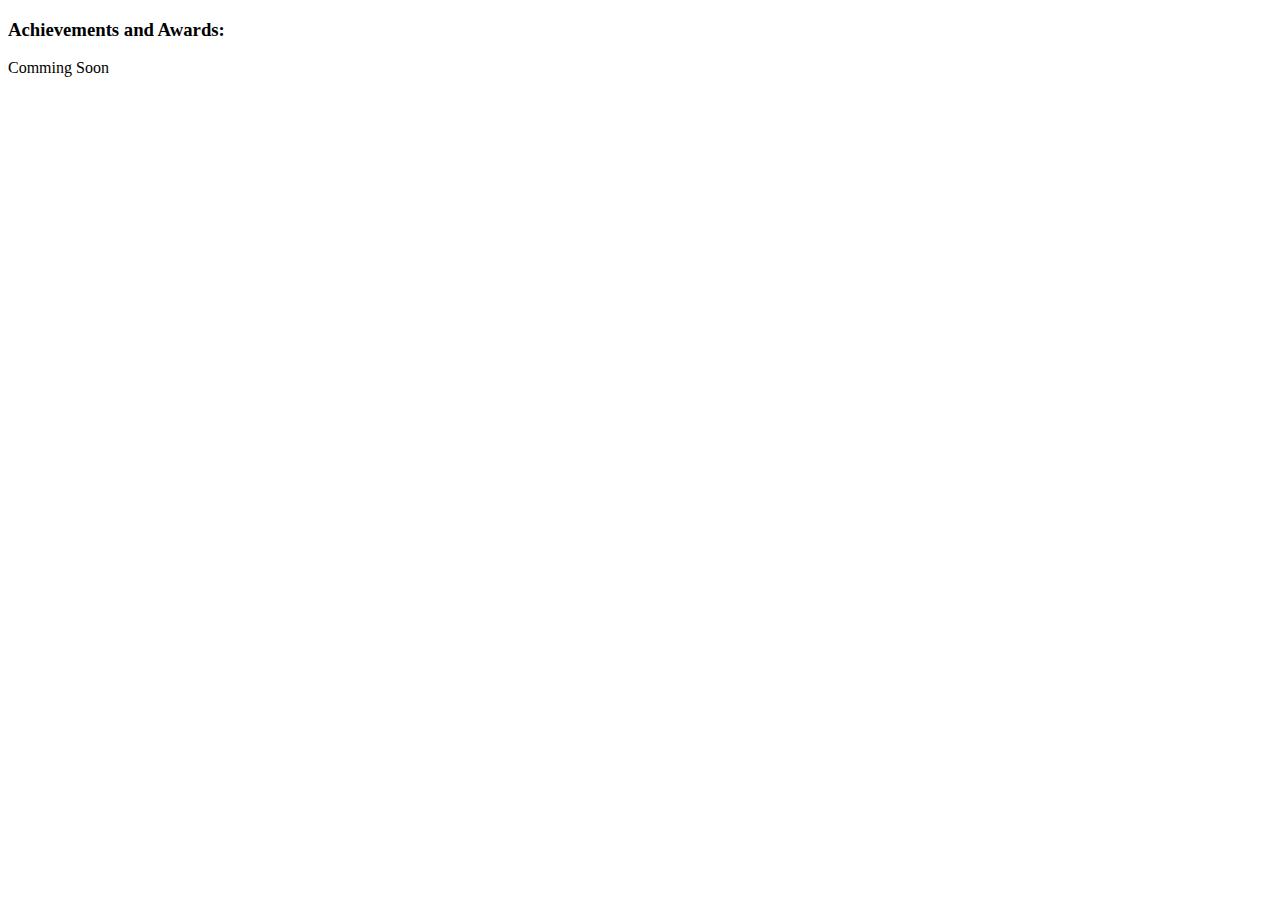
<file: UP_Education_Department/Achievements and Awards.html>
<!DOCTYPE html>
<html lang="en">
<head>
    <meta charset="UTF-8">
    <meta name="viewport" content="width=device-width, initial-scale=1.0">
    <title>Achievements and Awards</title>
</head>
<body>
    <h3>Achievements and Awards:</h3>
    <p>Comming Soon</p>
</body>
</html>
</file>
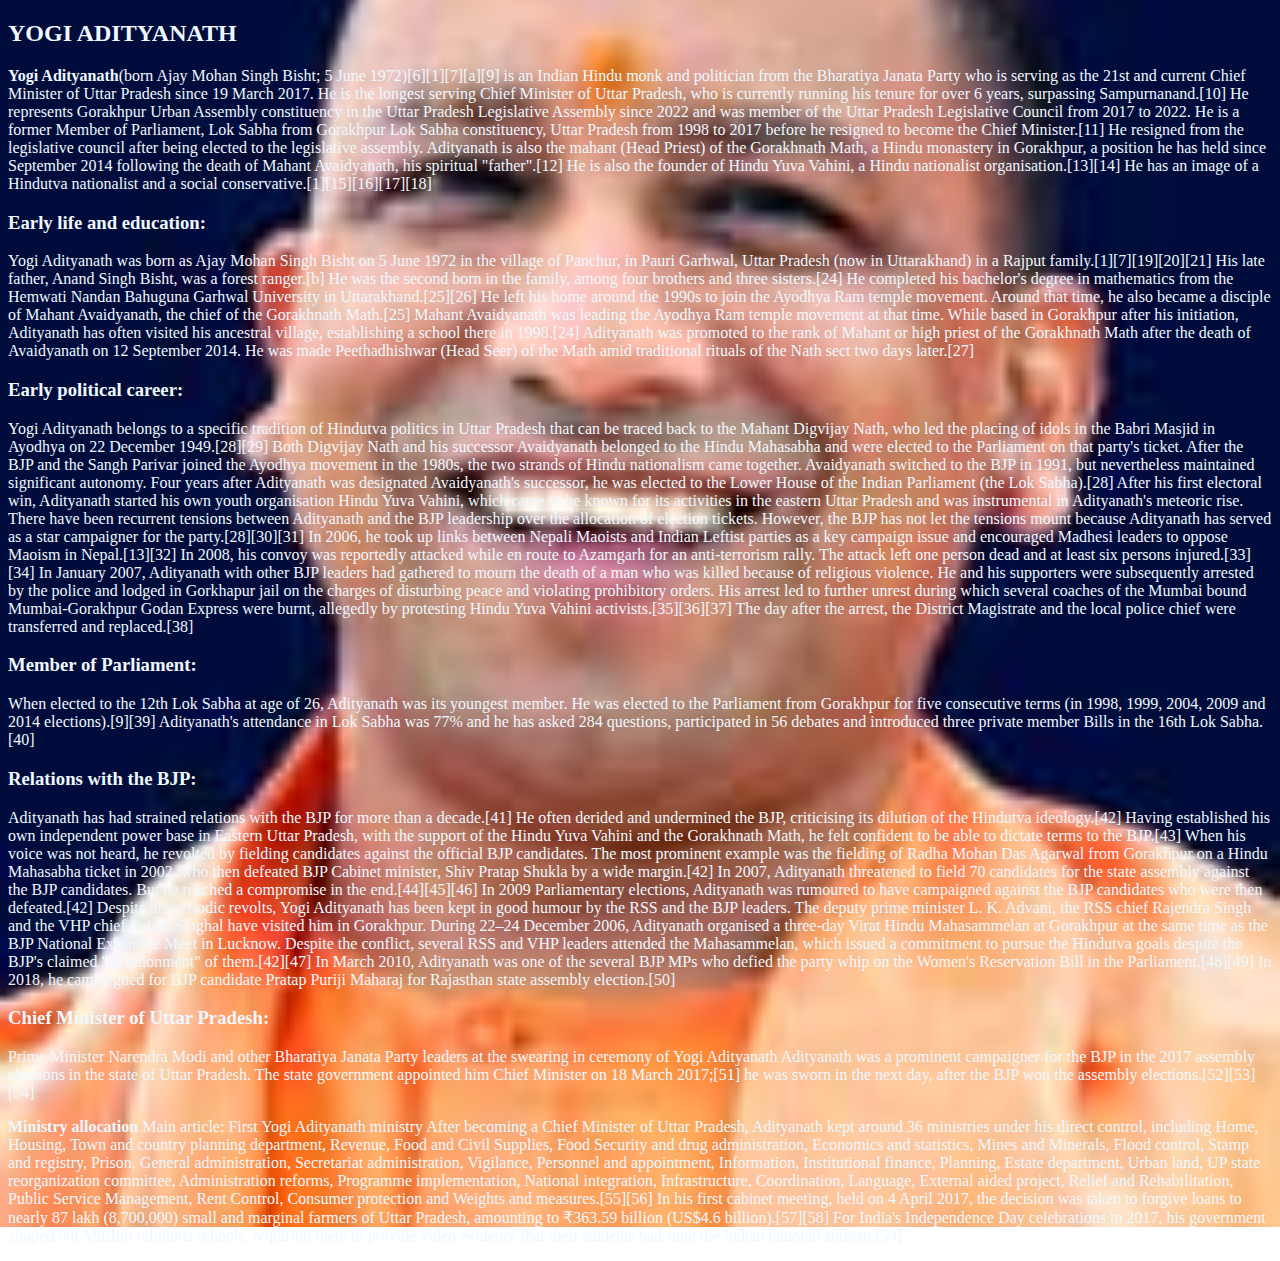
<file: UP_Education_Department/cm.html>
<!DOCTYPE html>
<html lang="en">
<head>
    <meta charset="UTF-8">
    <meta name="viewport" content="width=device-width, initial-scale=1.0">
    <title>About CM</title>
    <style>
body {
    background-image: url('cm.jpg');
    background-size: cover;
    background-position: center;
    background-repeat: no-repeat;
    background-attachment: fixed;
    color: aliceblue;
}
</style>
</head>

<body>
    <h2>YOGI ADITYANATH</h2>
    <p> <b>Yogi Adityanath</b>(born Ajay Mohan Singh Bisht;</b> 5 June 1972)[6][1][7][a][9] is an Indian Hindu monk and politician from the Bharatiya Janata Party who is serving as the 21st and current Chief Minister of Uttar Pradesh since 19 March 2017. He is the longest serving Chief Minister of Uttar Pradesh, who is currently running his tenure for over 6 years, surpassing Sampurnanand.[10] He represents Gorakhpur Urban Assembly constituency in the Uttar Pradesh Legislative Assembly since 2022 and was member of the Uttar Pradesh Legislative Council from 2017 to 2022. He is a former Member of Parliament, Lok Sabha from Gorakhpur Lok Sabha constituency, Uttar Pradesh from 1998 to 2017 before he resigned to become the Chief Minister.[11] He resigned from the legislative council after being elected to the legislative assembly.

        Adityanath is also the mahant (Head Priest) of the Gorakhnath Math, a Hindu monastery in Gorakhpur, a position he has held since September 2014 following the death of Mahant Avaidyanath, his spiritual "father".[12] He is also the founder of Hindu Yuva Vahini, a Hindu nationalist organisation.[13][14] He has an image of a Hindutva nationalist and a social conservative.[1][15][16][17][18]</p>
        
        <h3>Early life and education:</h3> 
        Yogi Adityanath was born as Ajay Mohan Singh Bisht on 5 June 1972 in the village of Panchur, in Pauri Garhwal, Uttar Pradesh (now in Uttarakhand) in a Rajput family.[1][7][19][20][21] His late father, Anand Singh Bisht, was a forest ranger.[b] He was the second born in the family, among four brothers and three sisters.[24] He completed his bachelor's degree in mathematics from the Hemwati Nandan Bahuguna Garhwal University in Uttarakhand.[25][26]
        
        He left his home around the 1990s to join the Ayodhya Ram temple movement. Around that time, he also became a disciple of Mahant Avaidyanath, the chief of the Gorakhnath Math.[25] Mahant Avaidyanath was leading the Ayodhya Ram temple movement at that time. While based in Gorakhpur after his initiation, Adityanath has often visited his ancestral village, establishing a school there in 1998.[24]
        
        Adityanath was promoted to the rank of Mahant or high priest of the Gorakhnath Math after the death of Avaidyanath on 12 September 2014. He was made Peethadhishwar (Head Seer) of the Math amid traditional rituals of the Nath sect two days later.[27]<br>
        <h3>Early political career:</h3>
       <p> Yogi Adityanath belongs to a specific tradition of Hindutva politics in Uttar Pradesh that can be traced back to the Mahant Digvijay Nath, who led the placing of idols in the Babri Masjid in Ayodhya on 22 December 1949.[28][29] Both Digvijay Nath and his successor Avaidyanath belonged to the Hindu Mahasabha and were elected to the Parliament on that party's ticket. After the BJP and the Sangh Parivar joined the Ayodhya movement in the 1980s, the two strands of Hindu nationalism came together. Avaidyanath switched to the BJP in 1991, but nevertheless maintained significant autonomy. Four years after Adityanath was designated Avaidyanath's successor, he was elected to the Lower House of the Indian Parliament (the Lok Sabha).[28]
        
        After his first electoral win, Adityanath started his own youth organisation Hindu Yuva Vahini, which came to be known for its activities in the eastern Uttar Pradesh and was instrumental in Adityanath's meteoric rise. There have been recurrent tensions between Adityanath and the BJP leadership over the allocation of election tickets. However, the BJP has not let the tensions mount because Adityanath has served as a star campaigner for the party.[28][30][31]
        
        In 2006, he took up links between Nepali Maoists and Indian Leftist parties as a key campaign issue and encouraged Madhesi leaders to oppose Maoism in Nepal.[13][32] In 2008, his convoy was reportedly attacked while en route to Azamgarh for an anti-terrorism rally. The attack left one person dead and at least six persons injured.[33][34]
        
        In January 2007, Adityanath with other BJP leaders had gathered to mourn the death of a man who was killed because of religious violence. He and his supporters were subsequently arrested by the police and lodged in Gorkhapur jail on the charges of disturbing peace and violating prohibitory orders. His arrest led to further unrest during which several coaches of the Mumbai bound Mumbai-Gorakhpur Godan Express were burnt, allegedly by protesting Hindu Yuva Vahini activists.[35][36][37] The day after the arrest, the District Magistrate and the local police chief were transferred and replaced.[38]</p>
        
        <h3>Member of Parliament:</h3>
       <p> When elected to the 12th Lok Sabha at age of 26, Adityanath was its youngest member. He was elected to the Parliament from Gorakhpur for five consecutive terms (in 1998, 1999, 2004, 2009 and 2014 elections).[9][39]
        
        Adityanath's attendance in Lok Sabha was 77% and he has asked 284 questions, participated in 56 debates and introduced three private member Bills in the 16th Lok Sabha.[40]</p>
        
        <h3>Relations with the BJP:</h3>
        <p>Adityanath has had strained relations with the BJP for more than a decade.[41] He often derided and undermined the BJP, criticising its dilution of the Hindutva ideology.[42] Having established his own independent power base in Eastern Uttar Pradesh, with the support of the Hindu Yuva Vahini and the Gorakhnath Math, he felt confident to be able to dictate terms to the BJP.[43] When his voice was not heard, he revolted by fielding candidates against the official BJP candidates. The most prominent example was the fielding of Radha Mohan Das Agarwal from Gorakhpur on a Hindu Mahasabha ticket in 2002, who then defeated BJP Cabinet minister, Shiv Pratap Shukla by a wide margin.[42] In 2007, Adityanath threatened to field 70 candidates for the state assembly against the BJP candidates. But he reached a compromise in the end.[44][45][46] In 2009 Parliamentary elections, Adityanath was rumoured to have campaigned against the BJP candidates who were then defeated.[42]
        
        Despite his periodic revolts, Yogi Adityanath has been kept in good humour by the RSS and the BJP leaders. The deputy prime minister L. K. Advani, the RSS chief Rajendra Singh and the VHP chief Ashok Singhal have visited him in Gorakhpur. During 22–24 December 2006, Adityanath organised a three-day Virat Hindu Mahasammelan at Gorakhpur at the same time as the BJP National Executive Meet in Lucknow. Despite the conflict, several RSS and VHP leaders attended the Mahasammelan, which issued a commitment to pursue the Hindutva goals despite the BJP's claimed "abandonment" of them.[42][47]
        
        In March 2010, Adityanath was one of the several BJP MPs who defied the party whip on the Women's Reservation Bill in the Parliament.[48][49]
        
        In 2018, he campaigned for BJP candidate Pratap Puriji Maharaj for Rajasthan state assembly election.[50]</p>
        
       
       <h3> Chief Minister of Uttar Pradesh:</h3> 
       <p> Prime Minister Narendra Modi and other Bharatiya Janata Party leaders at the swearing in ceremony of Yogi Adityanath
        Adityanath was a prominent campaigner for the BJP in the 2017 assembly elections in the state of Uttar Pradesh. The state government appointed him Chief Minister on 18 March 2017;[51] he was sworn in the next day, after the BJP won the assembly elections.[52][53][54]</p>
        
        <b>Ministry allocation</b>
        Main article: First Yogi Adityanath ministry
        After becoming a Chief Minister of Uttar Pradesh, Adityanath kept around 36 ministries under his direct control, including Home, Housing, Town and country planning department, Revenue, Food and Civil Supplies, Food Security and drug administration, Economics and statistics, Mines and Minerals, Flood control, Stamp and registry, Prison, General administration, Secretariat administration, Vigilance, Personnel and appointment, Information, Institutional finance, Planning, Estate department, Urban land, UP state reorganization committee, Administration reforms, Programme implementation, National integration, Infrastructure, Coordination, Language, External aided project, Relief and Rehabilitation, Public Service Management, Rent Control, Consumer protection and Weights and measures.[55][56]
        
        In his first cabinet meeting, held on 4 April 2017, the decision was taken to forgive loans to nearly 87 lakh (8,700,000) small and marginal farmers of Uttar Pradesh, amounting to ₹363.59 billion (US$4.6 billion).[57][58] For India's Independence Day celebrations in 2017, his government singled out Muslim religious schools, requiring them to provide video evidence that their students had sung the Indian national anthem.[59]</p>
</body>
</html>
</file>
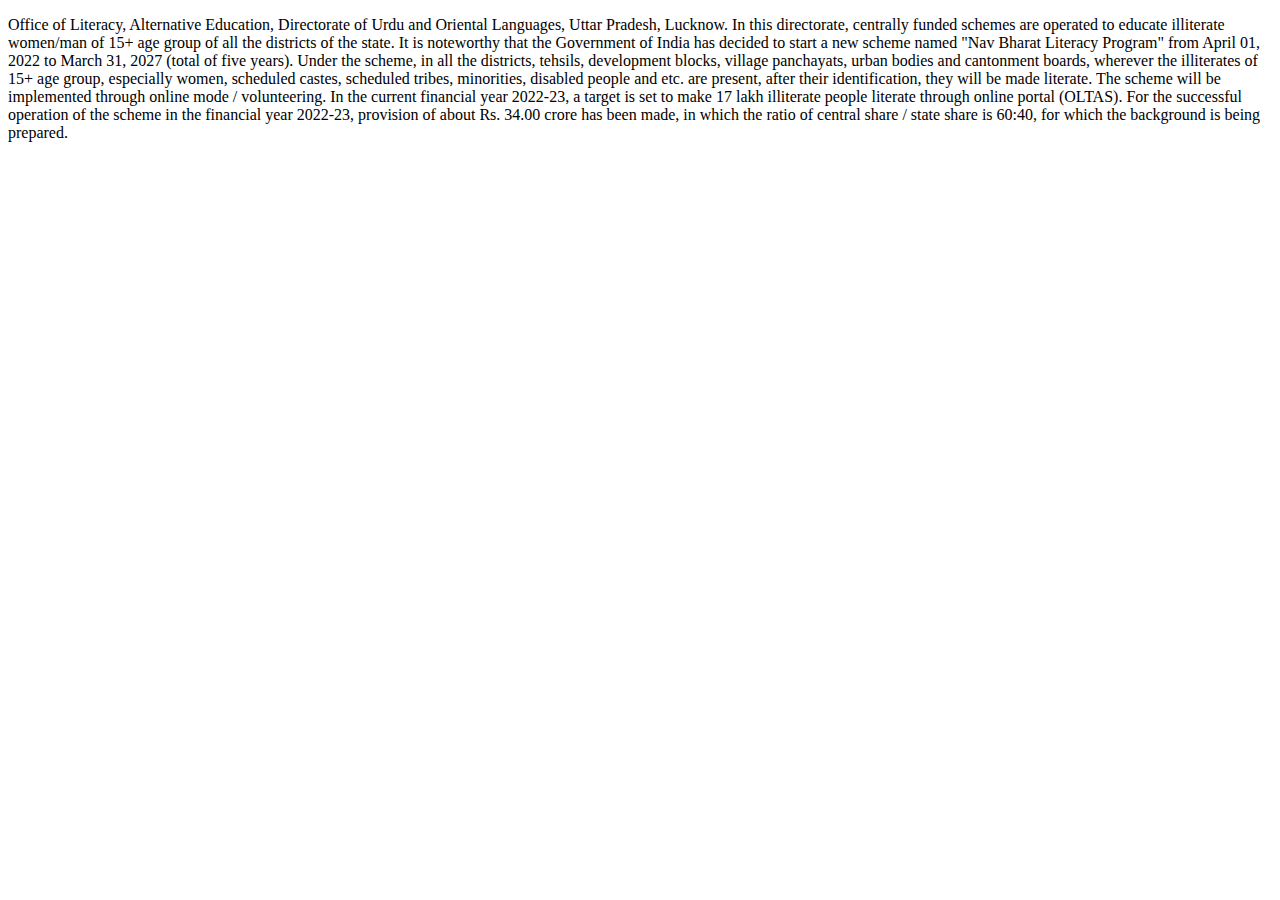
<file: UP_Education_Department/Directorate of Literacy.html>
<!DOCTYPE html>
<html lang="en">
<head>
    <meta charset="UTF-8">
    <meta name="viewport" content="width=device-width, initial-scale=1.0">
    <title>Directorate of Literacy</title>
</head>
<body>
    <p>Office of Literacy, Alternative Education, Directorate of Urdu and Oriental Languages, Uttar Pradesh, Lucknow.

        In this directorate, centrally funded schemes are operated to educate illiterate  women/man of 15+ age group of all the districts of the state.
        
        It is noteworthy that the Government of India has decided to start a new scheme named "Nav Bharat Literacy Program" from April 01, 2022 to March 31, 2027 (total of five years).
        
        Under the scheme, in all the districts, tehsils, development blocks, village panchayats, urban bodies and cantonment boards, wherever the illiterates of 15+ age group, especially women, scheduled castes, scheduled tribes, minorities, disabled people and etc. are present, after their identification, they will be made literate. The scheme will be implemented through online mode / volunteering. In the current financial year 2022-23, a target is set to make 17 lakh illiterate people literate through online portal (OLTAS).
        
        For the successful operation of the scheme in the financial year 2022-23, provision of about Rs. 34.00 crore has been made, in which the ratio of central share / state share is 60:40, for which the background is being prepared.</p>
</body>
</html>
</file>
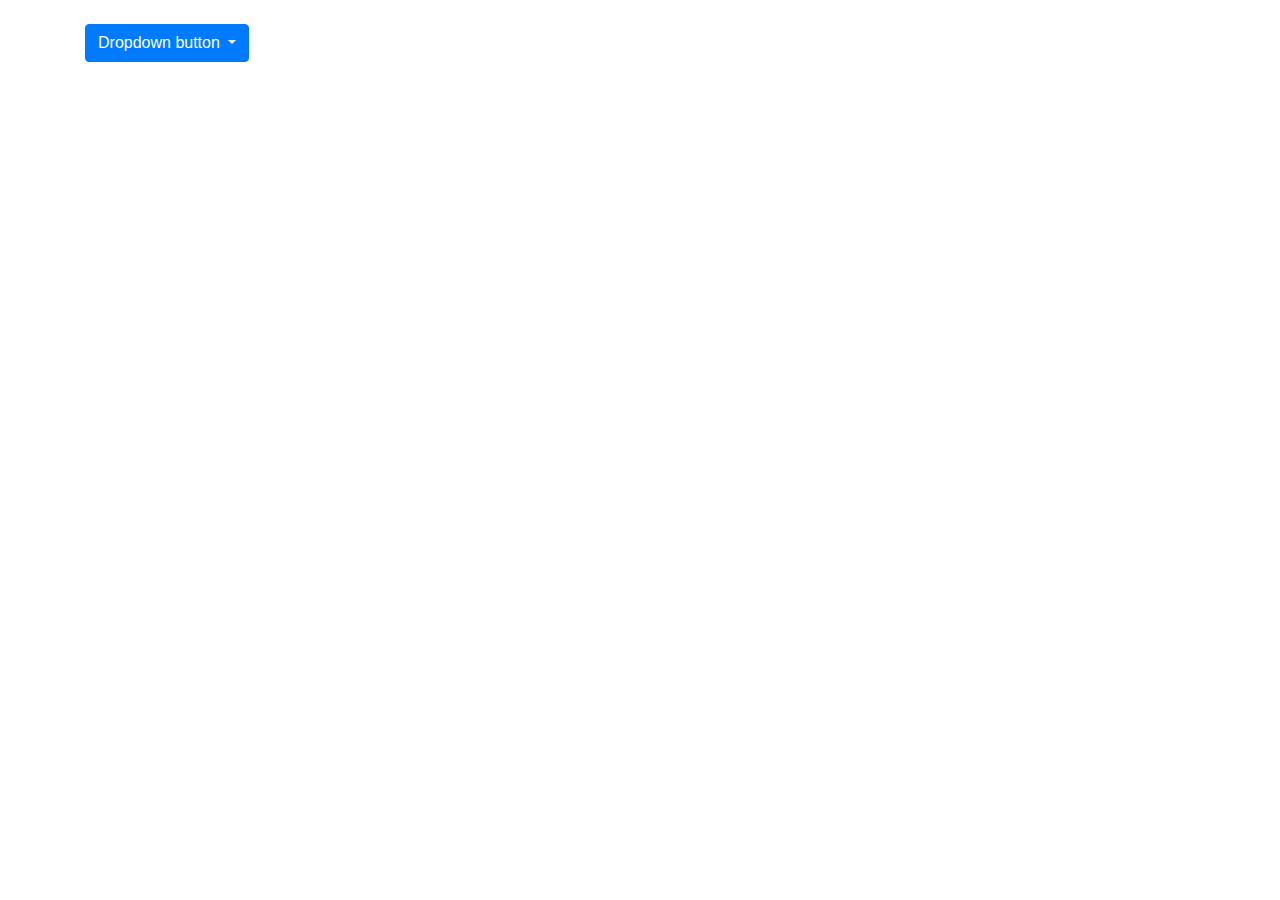
<file: UP_Education_Department/dropdown.html>
<!DOCTYPE html>
<html lang="en">
<head>
  <meta charset="UTF-8">
  <meta name="viewport" content="width=device-width, initial-scale=1.0">
  <title>Dropdown Example</title>
  <!-- Bootstrap CSS -->
  <link rel="stylesheet" href="https://maxcdn.bootstrapcdn.com/bootstrap/4.5.2/css/bootstrap.min.css">
</head>
<body>

<div class="container mt-4">
  <div class="dropdown">
    <button type="button" class="btn btn-primary dropdown-toggle" data-toggle="dropdown" aria-haspopup="true" aria-expanded="false">
      Dropdown button
    </button>
    <div class="dropdown-menu">
      <a class="dropdown-item" href="#">Link 1</a>
      <a class="dropdown-item" href="#">Link 2</a>
      <a class="dropdown-item" href="#">Link 3</a>
    </div>
  </div>
</div>

<!-- Bootstrap JS and jQuery -->
<script src="https://code.jquery.com/jquery-3.5.1.slim.min.js"></script>
<script src="https://cdn.jsdelivr.net/npm/@popperjs/core@2.9.1/dist/umd/popper.min.js"></script>
<script src="https://maxcdn.bootstrapcdn.com/bootstrap/4.5.2/js/bootstrap.min.js"></script>

</body>
</html>
</file>
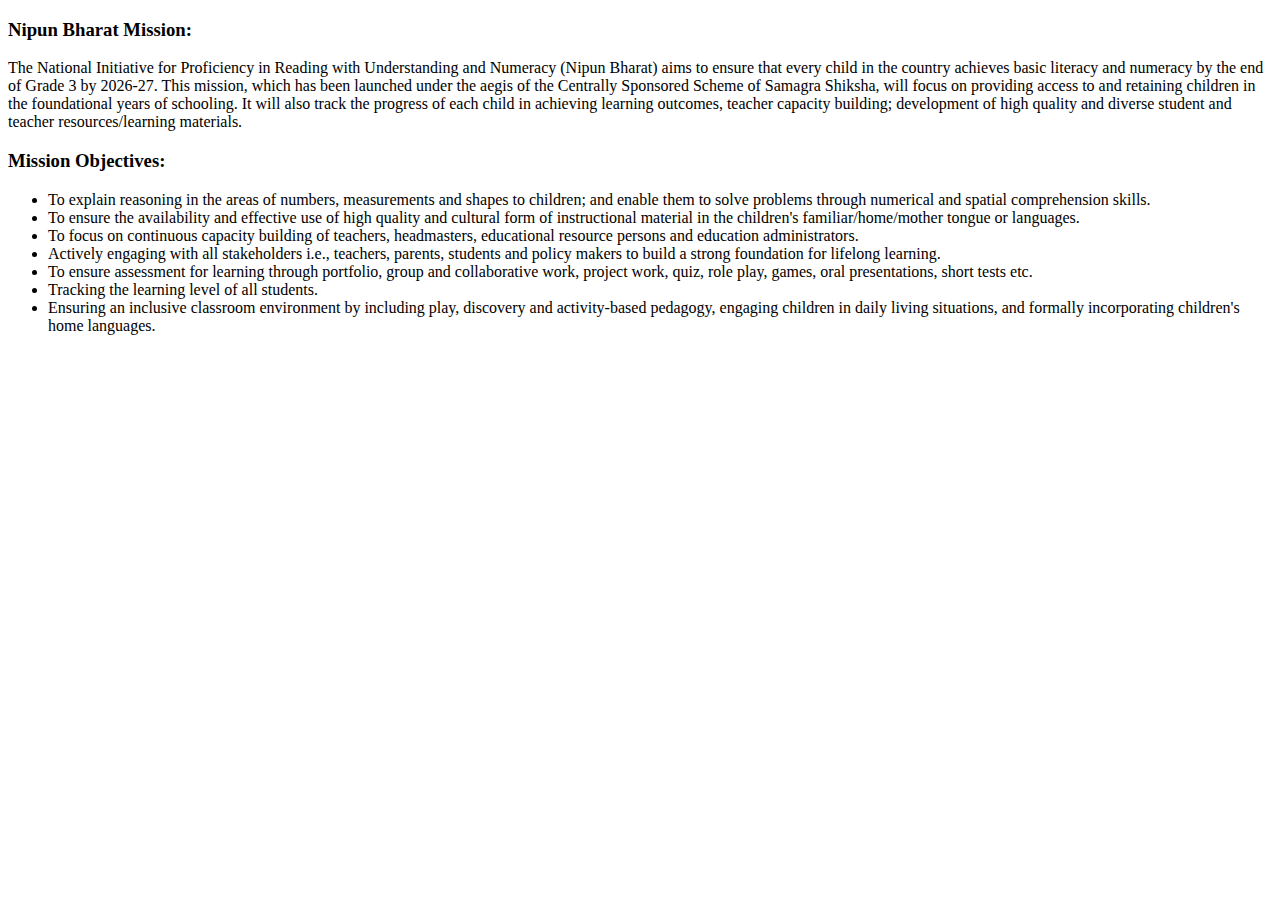
<file: UP_Education_Department/Nipun Bharat Mission.html>
<!DOCTYPE html>
<html lang="en">
<head>
    <meta charset="UTF-8">
    <meta name="viewport" content="width=device-width, initial-scale=1.0">
    <title>Nipun Bharat Mission</title>
</head>
<body>
    <h3>Nipun Bharat Mission:</h3>
    <p>The National Initiative for Proficiency in Reading with Understanding and Numeracy (Nipun Bharat) aims to ensure that every child in the country achieves basic literacy and numeracy by the end of Grade 3 by 2026-27. This mission, which has been launched under the aegis of the Centrally Sponsored Scheme of Samagra Shiksha, will focus on providing access to and retaining children in the foundational years of schooling. It will also track the progress of each child in achieving learning outcomes, teacher capacity building; development of high quality and diverse student and teacher resources/learning materials.</p>
    <h3>Mission Objectives:</h3>
    <ul>
        <li>To explain reasoning in the areas of numbers, measurements and shapes to children; and enable them to solve problems through numerical and spatial comprehension skills.</li>
        <li>To ensure the availability and effective use of high quality and cultural form of instructional material in the children's familiar/home/mother tongue or languages.</li>
        <li>To focus on continuous capacity building of teachers, headmasters, educational resource persons and education administrators.</li>
        <li>Actively engaging with all stakeholders i.e., teachers, parents, students and policy makers to build a strong foundation for lifelong learning.</li>
        <li>To ensure assessment for learning through portfolio, group and collaborative work, project work, quiz, role play, games, oral presentations, short tests etc.</li>
        <li>Tracking the learning level of all students. </li>
        <li>Ensuring an inclusive classroom environment by including play, discovery and activity-based pedagogy, engaging children in daily living situations, and formally incorporating children's home languages.
        </li>

    </ul>
</body>
</html>
</file>
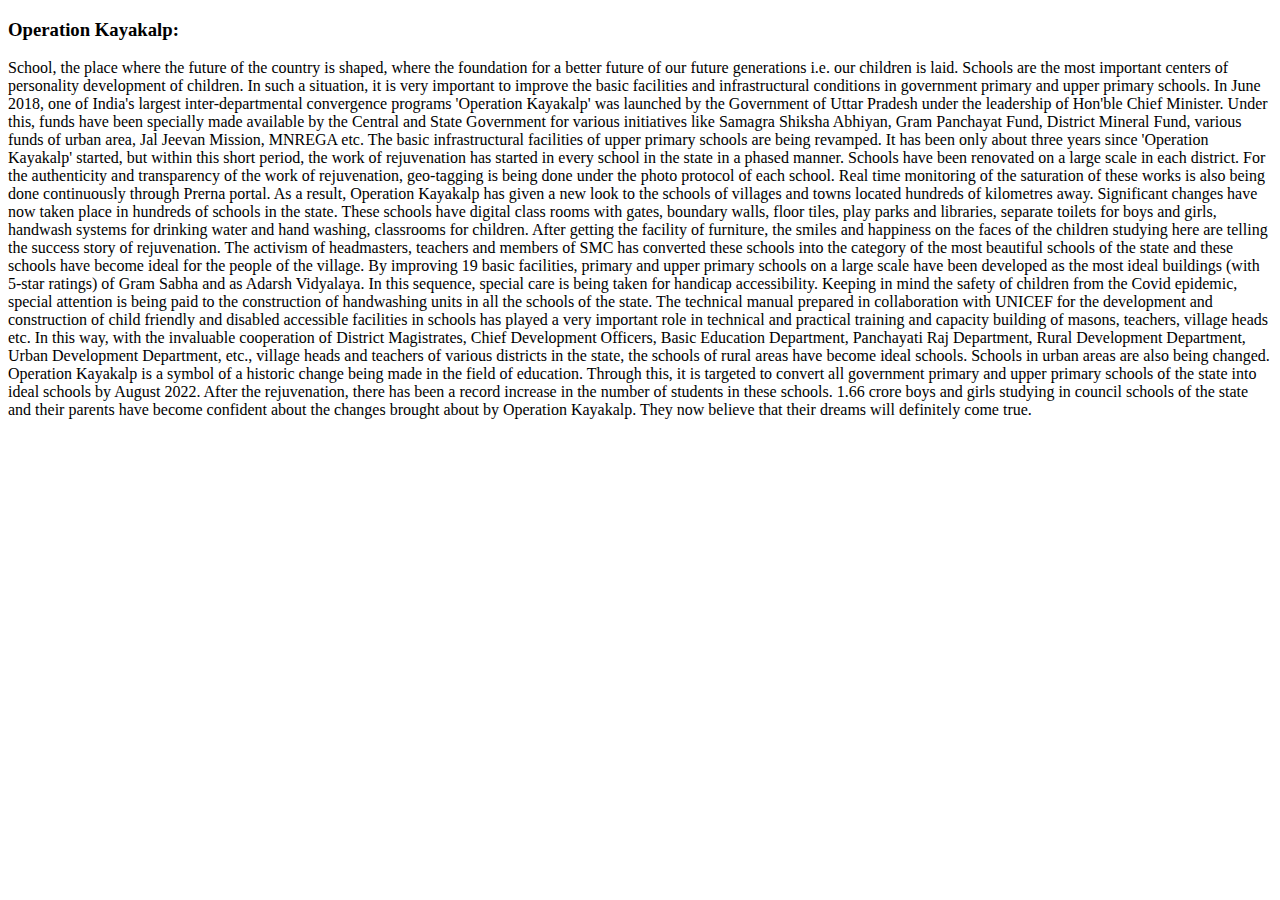
<file: UP_Education_Department/Operation Kayakalp.html>
<!DOCTYPE html>
<html lang="en">
<head>
    <meta charset="UTF-8">
    <meta name="viewport" content="width=device-width, initial-scale=1.0">
    <title>Operation Kayakalp</title>
</head>
<body>
    <h3>Operation Kayakalp:</h3>
    <p>School, the place where the future of the country is shaped, where the foundation for a better future of our future generations i.e. our children is laid. Schools are the most important centers of personality development of children. In such a situation, it is very important to improve the basic facilities and infrastructural conditions in government primary and upper primary schools.

        In June 2018, one of India's largest inter-departmental convergence programs 'Operation Kayakalp' was launched by the Government of Uttar Pradesh under the leadership of Hon'ble Chief Minister. Under this, funds have been specially made available by the Central and State Government for various initiatives like Samagra Shiksha Abhiyan, Gram Panchayat Fund, District Mineral Fund, various funds of urban area, Jal Jeevan Mission, MNREGA etc. The basic infrastructural facilities of upper primary schools are being revamped. It has been only about three years since 'Operation Kayakalp' started, but within this short period, the work of rejuvenation has started in every school in the state in a phased manner. Schools have been renovated on a large scale in each district.
        
        For the authenticity and transparency of the work of rejuvenation, geo-tagging is being done under the photo protocol of each school. Real time monitoring of the saturation of these works is also being done continuously through Prerna portal. As a result, Operation Kayakalp has given a new look to the schools of villages and towns located hundreds of kilometres away. Significant changes have now taken place in hundreds of schools in the state. These schools have digital class rooms with gates, boundary walls, floor tiles, play parks and libraries, separate toilets for boys and girls, handwash systems for drinking water and hand washing, classrooms for children. After getting the facility of furniture, the smiles and happiness on the faces of the children studying here are telling the success story of rejuvenation. The activism of headmasters, teachers and members of SMC has converted these schools into the category of the most beautiful schools of the state and these schools have become ideal for the people of the village.
        
        By improving 19 basic facilities, primary and upper primary schools on a large scale have been developed as the most ideal buildings (with 5-star ratings) of Gram Sabha and as Adarsh Vidyalaya. In this sequence, special care is being taken for handicap accessibility. Keeping in mind the safety of children from the Covid epidemic, special attention is being paid to the construction of handwashing units in all the schools of the state.
        
        The technical manual prepared in collaboration with UNICEF for the development and construction of child friendly and disabled accessible facilities in schools has played a very important role in technical and practical training and capacity building of masons, teachers, village heads etc.
        
        In this way, with the invaluable cooperation of District Magistrates, Chief Development Officers, Basic Education Department, Panchayati Raj Department, Rural Development Department, Urban Development Department, etc., village heads and teachers of various districts in the state, the schools of rural areas have become ideal schools. Schools in urban areas are also being changed. Operation Kayakalp is a symbol of a historic change being made in the field of education. Through this, it is targeted to convert all government primary and upper primary schools of the state into ideal schools by August 2022. After the rejuvenation, there has been a record increase in the number of students in these schools. 1.66 crore boys and girls studying in council schools of the state and their parents have become confident about the changes brought about by Operation Kayakalp. They now believe that their dreams will definitely come true.</p>
</body>
</html>
</file>
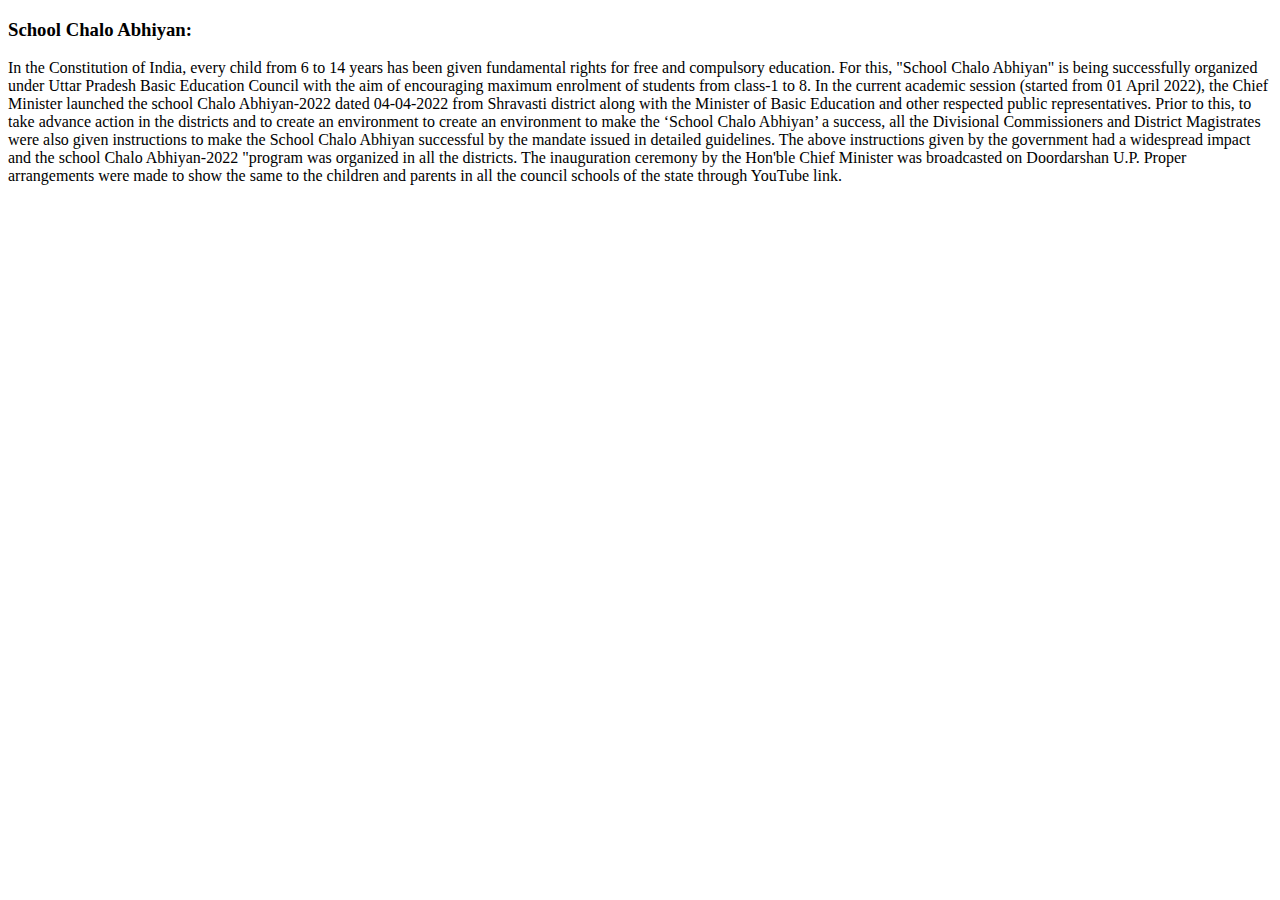
<file: UP_Education_Department/School Chalo Abhiyan.html>
<!DOCTYPE html>
<html lang="en">
<head>
    <meta charset="UTF-8">
    <meta name="viewport" content="width=device-width, initial-scale=1.0">
    <title>School Chalo Abhiyan</title>
</head>
<body>
    <h3>School Chalo Abhiyan:</h3>
    <p>In the Constitution of India, every child from 6 to 14 years has been given fundamental rights for free and compulsory education. For this, "School Chalo Abhiyan" is being successfully organized under Uttar Pradesh Basic Education Council with the aim of encouraging maximum enrolment of students from class-1 to 8.

        In the current academic session (started from 01 April 2022), the Chief Minister launched the school Chalo Abhiyan-2022 dated 04-04-2022 from Shravasti district along with the Minister of Basic Education and other respected public representatives. Prior to this, to take advance action in the districts and to create an environment to create an environment to make the ‘School Chalo Abhiyan’ a success, all the Divisional Commissioners and District Magistrates were also given instructions to make the School Chalo Abhiyan successful by the mandate issued in detailed guidelines.
        
        The above instructions given by the government had a widespread impact and the school Chalo Abhiyan-2022 "program was organized in all the districts. The inauguration ceremony by the Hon'ble Chief Minister was broadcasted  on Doordarshan U.P. Proper arrangements were made to show the same to the children and parents in all the council schools of the state through YouTube link.</p>
</body>
</html>
</file>
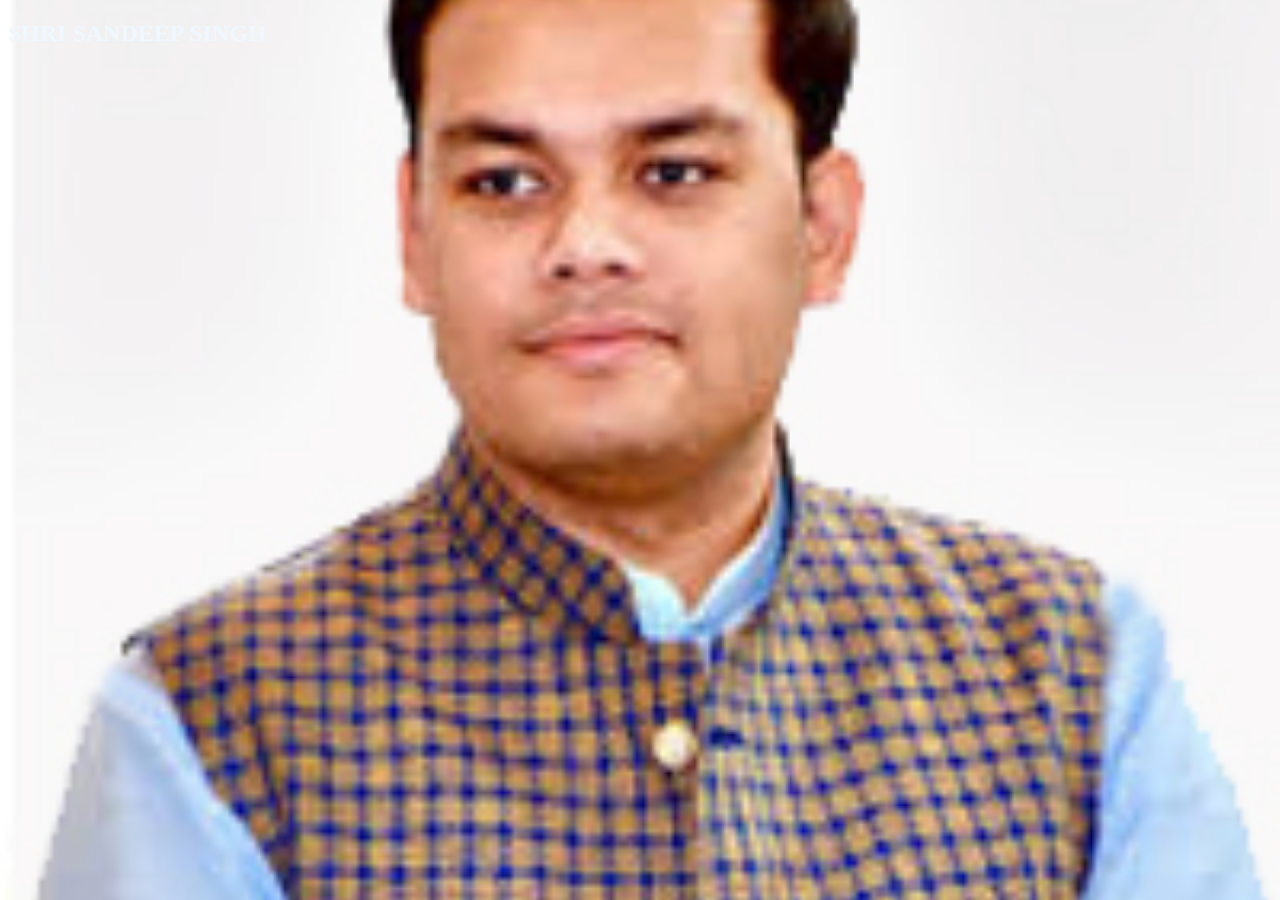
<file: UP_Education_Department/SHRI SANDEEP SINGH.html>
<!DOCTYPE html>
<html lang="en">
<head>
    <meta charset="UTF-8">
    <meta name="viewport" content="width=device-width, initial-scale=1.0">
    <title>SHRI SANDEEP SINGH</title>
    <style>
        body {
            background-image: url('sandeep.jpg');
            background-size: cover;
            background-position: center;
            background-repeat: no-repeat;
            background-attachment: fixed;
            color: aliceblue;
        }
        </style>
</head>
<body>
    <h2>SHRI SANDEEP SINGH</h2>
</body>
</html>
</file>
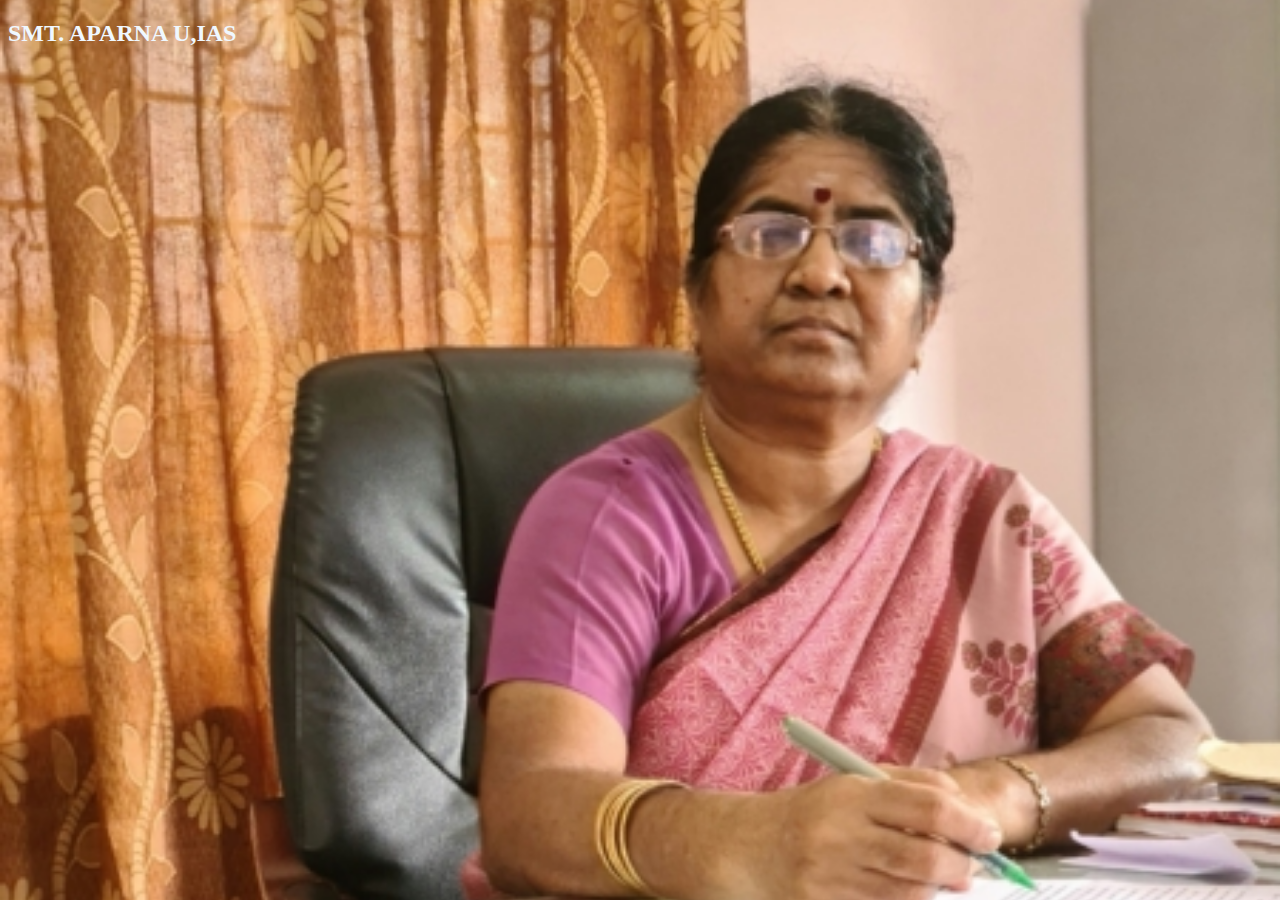
<file: UP_Education_Department/SMT. APARNA U,IAS.html>
<!DOCTYPE html>
<html lang="en">
<head>
    <meta charset="UTF-8">
    <meta name="viewport" content="width=device-width, initial-scale=1.0">
    <title> SMT. APARNA U,IAS  </title>
    <style>
        body {
            background-image: url('smt1.jpg');
            background-size: cover;
            background-position: center;
            background-repeat: no-repeat;
            background-attachment: fixed;
            color: aliceblue;
        }
        </style>
</head>
<body>
    <h2>SMT. APARNA U,IAS</h2>
</body>
</html>
</file>
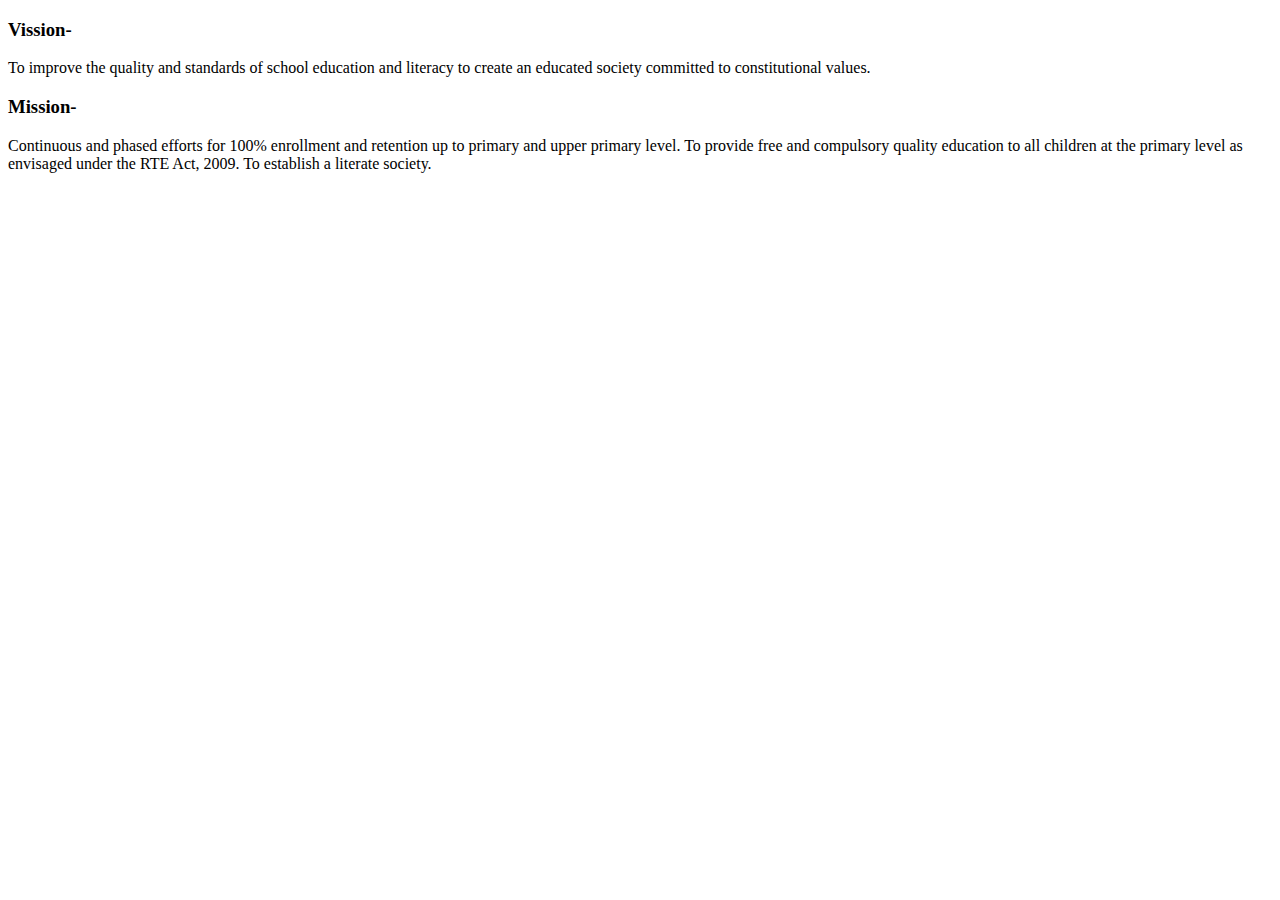
<file: UP_Education_Department/Vision&Mission.html>
<!DOCTYPE html>
<html lang="en">
<head>
    <meta charset="UTF-8">
    <meta name="viewport" content="width=device-width, initial-scale=1.0">
    <title>Vission&Mission</title>
</head>
<body>
    <h3>Vission-</h3>
    <p>To improve the quality and standards of school education and literacy to create an educated society committed to constitutional values.</p>
    <h3>Mission-</h3>
    <p>Continuous and phased efforts for 100% enrollment and retention up to primary and upper primary level.

        To provide free and compulsory quality education to all children at the primary level as envisaged under the RTE Act, 2009.
        
        To establish a literate society.</p>
</body>
</html>
</file>
